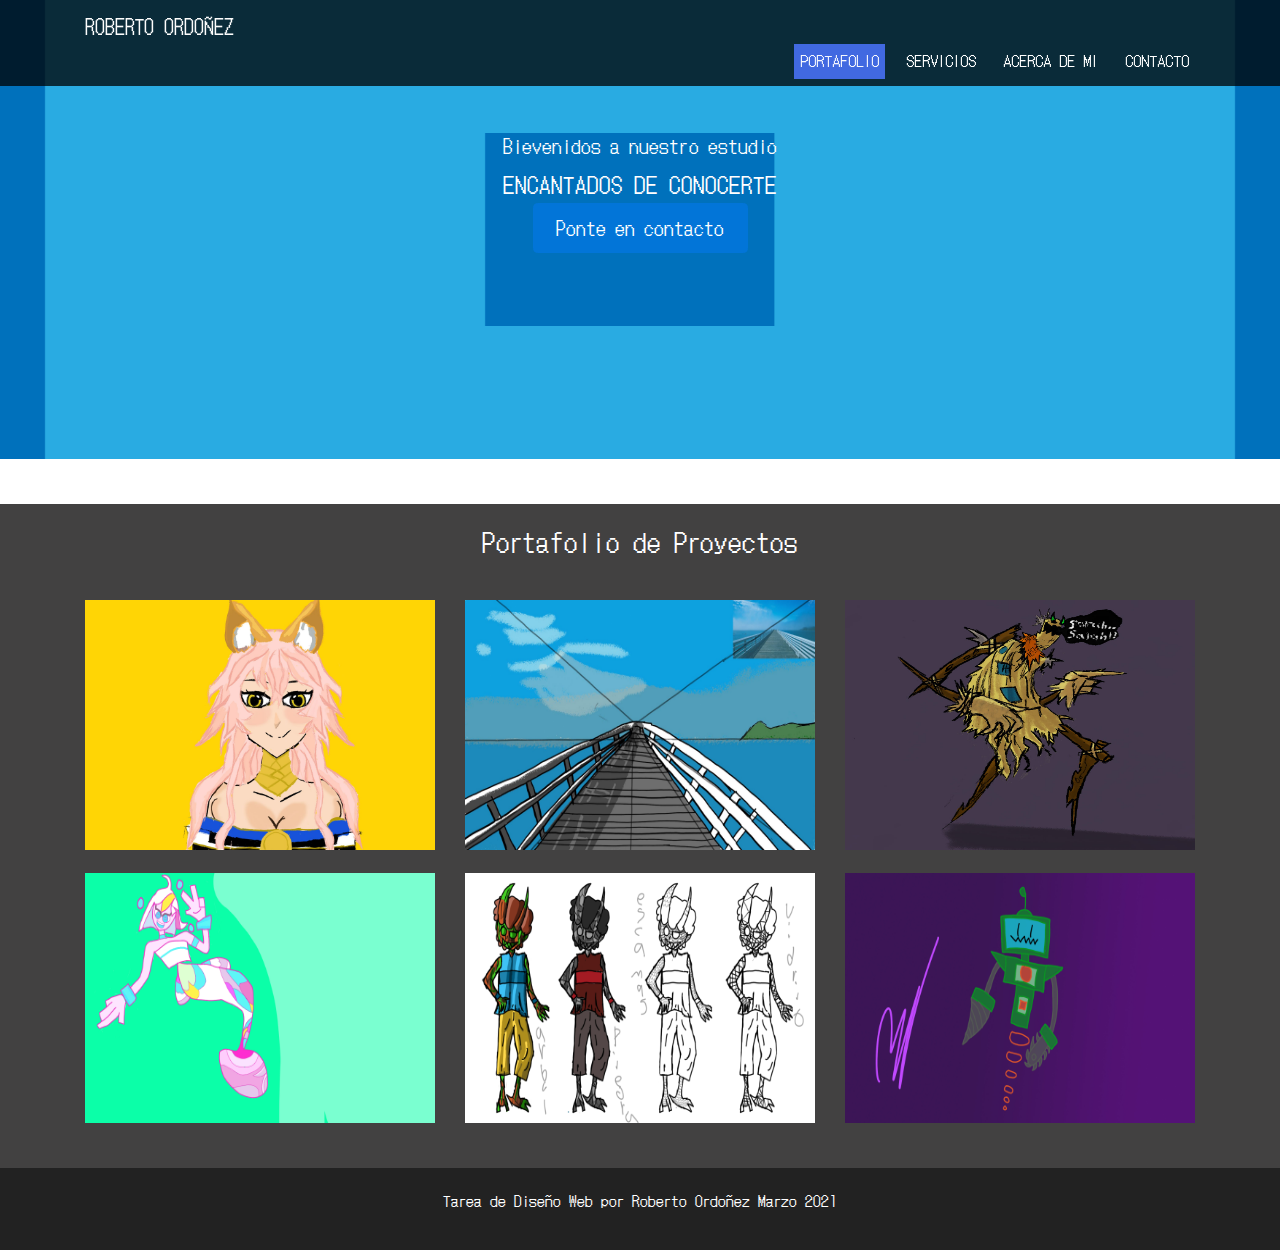
<file: index.html>
<!DOCTYPE html>
<html lang="es">
  <head>
    
    <meta charset="utf-8">
    <meta name="viewport" content="width=device-width, initial-scale=1, shrink-to-fit=no">
    <meta http-equiv="x-ua-compatible" content="ie=edge">

    <!-- Bootstrap CSS -->
    <link rel="stylesheet" href="css/bootstrap.css">
<!-- Carga de fuentes de Font  Awesome -->
<link rel="stylesheet" href="css/font-awesome.min.css">

<!-- Carga de estilos css personalizados -->
<link rel="stylesheet" href="css/estilos.css">
<link rel="preconnect" href="https://fonts.gstatic.com">
<link href="https://fonts.googleapis.com/css2?family=DotGothic16&display=swap" rel="stylesheet">


  </head>
  <body>
    
 <section class="bienvenidos">

  <header class="encabezado">
    <nav class="navbar navbar-light navbar-fixed-top">
    <div class="container">
    <button class="navbar-toggler hidden-md-up float-xs-right" type="button" data-toggle="collapse" data-target="#menuprincipal">
      &#9776;
    </button>
    <a class="navbar-brand" href="#"> Roberto Ordoñez </a>
    <div class="collapse navbar-toggleable-sm float-md-right" id="menuprincipal">
  
      <ul class="nav navbar-nav">
         <li class="nav-item ">
          <a class="nav-link active" href="#">Portafolio</a>
        </li>
        <li class="nav-item">
          <a class="nav-link" href="Servicios.html"> Servicios</a>
        </li>
       <li class="nav-item">
          <a class="nav-link" href="AcercaDeMi.html">Acerca de mi</a>
        </li>
        <li class="nav-item ">
          <a class="nav-link" href="contacto.html">Contacto</a>
        </li>
  
  
      </ul>
    </div>
    </div>
  </nav>
  
  </header>


    <div class="texto-bienvenido text-xs-center">
      <p> <h5> Bievenidos a nuestro estudio </h5> </p>
      <h4 class="d-sm-none d-md-block">ENCANTADOS DE CONOCERTE</h4>
      <a href="contacto.html" class="btn btn-primary btn-lg contacto">Ponte en contacto</a>
    </div>

</section>

 <section class="servicios py-2 text-xs-center">



 </section>

<section class="ultimos-proyectos py-2 text-xs-center">
  <div class="container">
<h2 class="h3 mb-3">Portafolio de Proyectos</h2>
 <div class="row">
      <div class="col-md-4">
         <a href="#">
          <img src="images/Mujer.jpg" alt="Proyecto 1" width="290" class="img-fluid m-x-auto">
          </a>
      </div>

      <div class="col-md-4">
              <a href="#">   <img src="images/Barco.jpg" alt="Proyecto 2"  class="imagen img-fluid m-x-auto"> </a>
      </div>
            <div class="col-md-4">
               <a href="#">  <img src="images/EspantaPajaros.jpg" alt="Proyecto 3" class="imagen img-fluid m-x-auto"> </a>
      </div>
            <div class="col-md-4">
               <a href="#">  <img src="images/Cirena.jpg" alt="Proyecto 4"  class="imagen img-fluid m-x-auto"> </a>
      </div>
            <div class="col-md-4">
                <a href="#"> <img src="images/Mascaras.jpg" alt="Proyecto 5"  class="imagen img-fluid m-x-auto"> </a>
      </div>
            <div class="col-md-4">
                <a href="#"> <img src="images/Robot.jpg" alt="Proyecto 6"  class="imagen img-fluid m-x-auto"> </a>
      </div>

  </div>

</section>



<footer class="footer   py-2 text-xs-center">
    <div class="container">

      <p>Tarea de Diseño Web por Roberto Ordoñez Marzo 2021</p>

  </div>
</footer>


<!-- Modal -->
<div class="modal fade" id="quienes-somos" tabindex="-1" role="dialog" aria-labelledby="myModalLabel" aria-hidden="true">
  <div class="modal-dialog" role="document">
    <div class="modal-content">
      <div class="modal-header">
        <button type="button" class="close" data-dismiss="modal" aria-label="Close">
          <span aria-hidden="true">&times;</span>
        </button>
        <h4 class="modal-title" id="myModalLabel">Quien Soy</h4>
      </div>
      <div class="modal-body">

        <p>
          Lorem ipsum dolor sit amet, consectetur adipisicing elit. Quia saepe autem unde culpa temporibus qui labore eos. Ullam repellendus saepe laborum qui culpa, doloribus atque tempore aut eaque blanditiis, iste.
        </p>
      </div>
      <div class="modal-footer">
        <button type="button" class="btn btn-secondary" data-dismiss="modal">Close</button>

      </div>
    </div>
  </div>
</div>
    
    <script src="js/jquery.min.js"></script>
    <script src="js/bootstrap.min.js"></script>
  </body>
</html>
</file>
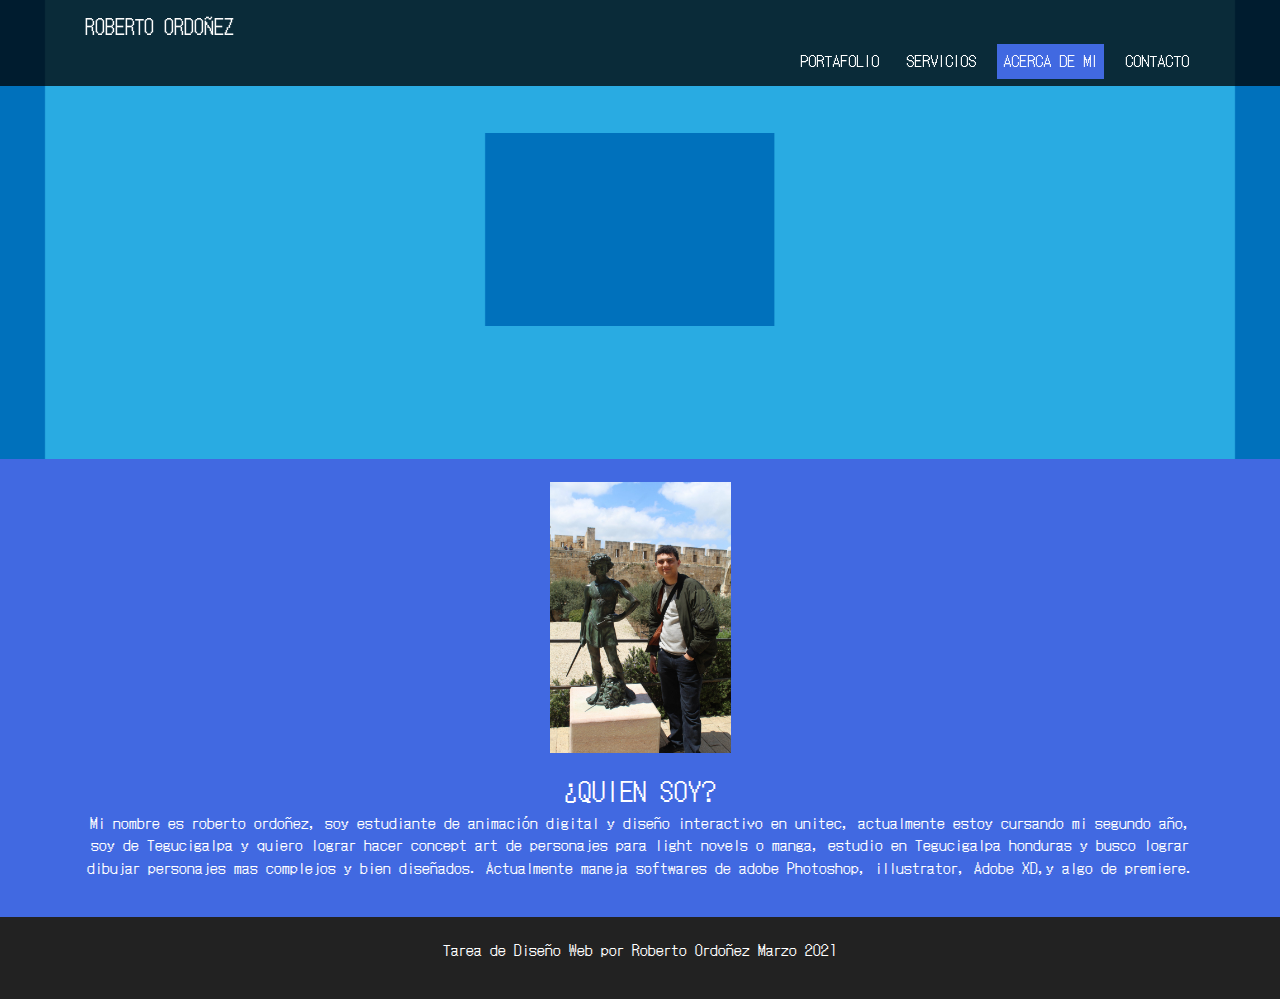
<file: AcercaDeMi.html>
<!DOCTYPE html>
<html lang="es">
  <head>
    
    <meta charset="utf-8">
    <meta name="viewport" content="width=device-width, initial-scale=1, shrink-to-fit=no">
    <meta http-equiv="x-ua-compatible" content="ie=edge">

    <!-- Bootstrap CSS -->
    <link rel="stylesheet" href="css/bootstrap.css">
<!-- Carga de fuentes de Font  Awesome -->
<link rel="stylesheet" href="css/font-awesome.min.css">

<!-- Carga de estilos css personalizados -->
<link rel="stylesheet" href="css/estilos.css">
<link rel="preconnect" href="https://fonts.gstatic.com">
<link href="https://fonts.googleapis.com/css2?family=DotGothic16&display=swap" rel="stylesheet">


  </head>
  <body>
    
 <section class="bienvenidos">

  <header class="encabezado">
    <nav class="navbar navbar-light navbar-fixed-top">
    <div class="container">
    <button class="navbar-toggler hidden-md-up float-xs-right" type="button" data-toggle="collapse" data-target="#menuprincipal">
      &#9776;
    </button>
    <a class="navbar-brand" href="#"> Roberto Ordoñez </a>
    <div class="collapse navbar-toggleable-sm float-md-right" id="menuprincipal">
  
      <ul class="nav navbar-nav">
         <li class="nav-item ">
          <a class="nav-link" href="index.html">Portafolio</a>
        </li>
        <li class="nav-item">
          <a class="nav-link " href="Servicios.html"> Servicios</a>
        </li>
       <li class="nav-item">
          <a class="nav-link active" href="#">Acerca de mi</a>
        </li>
        <li class="nav-item ">
          <a class="nav-link" href="contacto.html">Contacto</a>
        </li>
  
  
      </ul>
    </div>
    </div>
  </nav>
  
  </header>

</section>

<section class="quienes-somos  py-2 text-xs-center">
  
    <div class="container">
        <img src="images/toti.jpg" alt="Nosotros" width="181" class="img-fluid my-auto mb-2 ">
        <h2 class="h3">¿QUIEN SOY?</h2>
        <p>Mi nombre es roberto ordoñez, soy estudiante de animación digital y diseño interactivo en unitec, actualmente estoy cursando mi segundo año, soy de Tegucigalpa y quiero lograr hacer concept art de personajes para light novels o manga, estudio en Tegucigalpa honduras y busco lograr dibujar personajes mas complejos y bien diseñados. Actualmente maneja softwares de adobe Photoshop, illustrator, Adobe XD,y algo de premiere.</p>
        
    </div>

</section>

<footer class="footer   py-2 text-xs-center">
    <div class="container">

      <p>Tarea de Diseño Web por Roberto Ordoñez Marzo 2021</p>

  </div>
</footer>

    
    <script src="js/jquery.min.js"></script>
    <script src="js/bootstrap.min.js"></script>
</body>
</html>
</file>
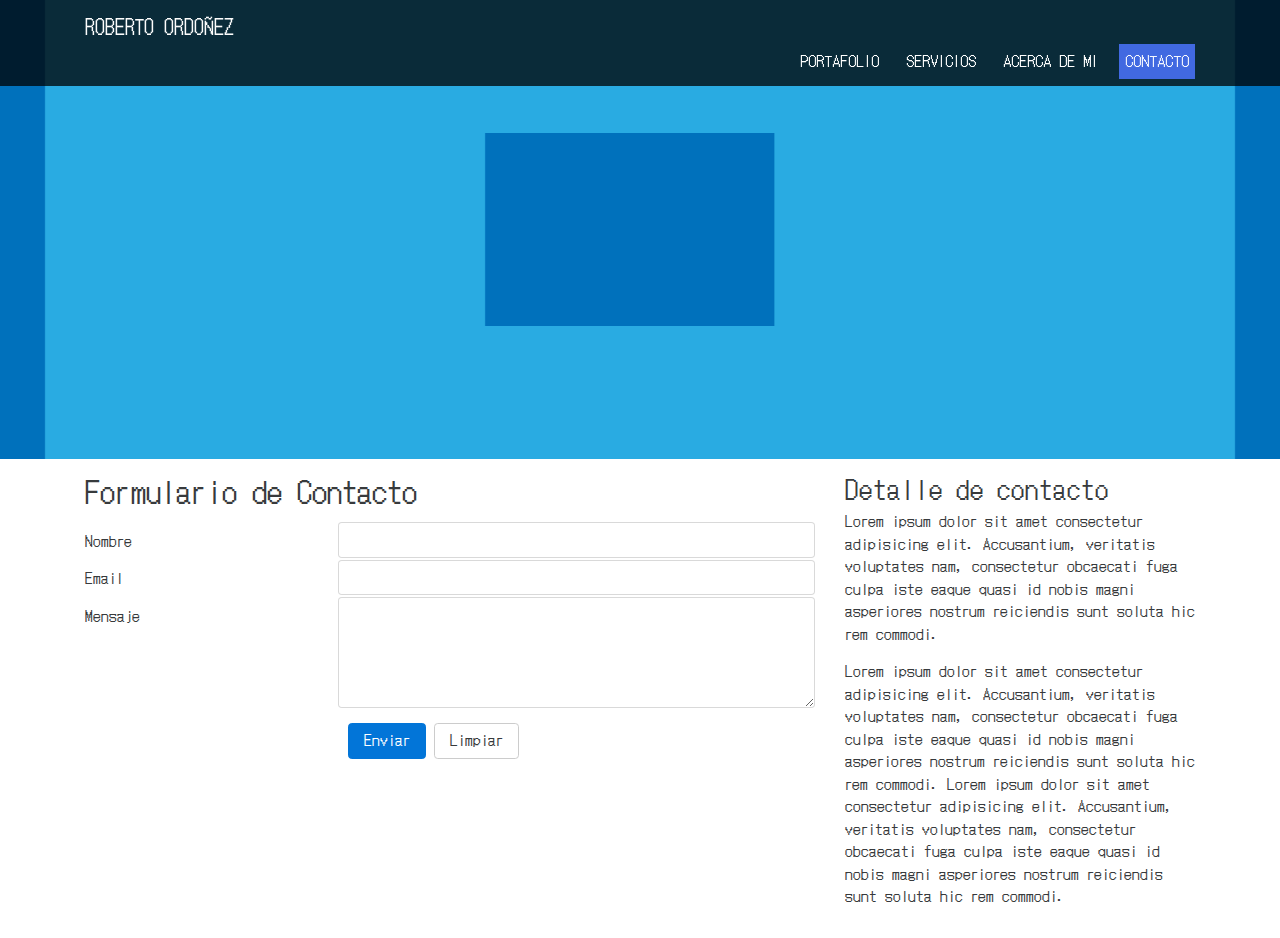
<file: contacto.html>
<!DOCTYPE html>
<html lang="es">
  <head>
    <!-- Required meta tags always come first -->
    <meta charset="utf-8">
    <meta name="viewport" content="width=device-width, initial-scale=1, shrink-to-fit=no">
    <meta http-equiv="x-ua-compatible" content="ie=edge">

    <!-- Bootstrap CSS -->
    <link rel="stylesheet" href="css/bootstrap.css">
<!-- Carga de fuentes de Font  Awesome -->
<link rel="stylesheet" href="css/font-awesome.min.css">

<!-- Carga de estilos css personalizados -->
<link rel="stylesheet" href="css/estilos.css">
<link rel="preconnect" href="https://fonts.gstatic.com">
<link href="https://fonts.googleapis.com/css2?family=DotGothic16&display=swap" rel="stylesheet">

  </head>
  <body class="paginas-internas">
    
 <section class="paginas-internas bienvenidos">

 <header class="encabezado">
  <nav class="navbar navbar-light navbar-fixed-top">
  <div class="container">
  <button class="navbar-toggler hidden-md-up float-xs-right" type="button" data-toggle="collapse" data-target="#menuprincipal">
    &#9776;
  </button>
  <a class="navbar-brand" href="#"> Roberto Ordoñez </a>
  <div class="collapse navbar-toggleable-sm float-md-right" id="menuprincipal">

    <ul class="nav navbar-nav">
       <li class="nav-item ">
        <a class="nav-link" href="index.html">Portafolio</a>
      </li>
      <li class="nav-item">
        <a class="nav-link" href="Servicios.html"> Servicios</a>
      </li>
     <li class="nav-item">
        <a class="nav-link" href="AcercaDeMi.html">Acerca de mi</a>
      </li>
      <li class="nav-item active">
        <a class="nav-link" href="#">Contacto</a>
      </li>


    </ul>
  </div>
  </div>
</nav>

</header>



 </section>

 <main class="lista-contactos">
    <div class="container">
        <div class="row">
            
            <div class="col-md-8">
                <h2 class="frm-contacto m-b-2">Formulario de Contacto</h2>
               
                  <form action="#">

                      <div class="form group row">
                          <label for="nombre"class="col-md-4 col-form-label">Nombre</label>
                          <div class="col-md-8">
                              <input class="form-control" type="text" name="mombre" id="nombre" placeholder="" 
                               data-toggle="tooltip" data-placement="top" title="Ingrese su nombre completo">
                          </div>
                      </div>

                      <div class="form group row">
                          <label for="email"class="col-md-4 col-form-label">Email</label>
                          <div class="col-md-8">
                              <input class="form-control" type="text" name="email" id="email" placeholder="" 
                               data-toggle="tooltip" data-placement="top" title="Ingrese su email">
                          </div>
                      </div>

                      <div class="form group row">
                          <label for="mensaje"class="col-md-4 col-form-label">Mensaje</label>
                          <div class="col-md-8">
                              <textarea class="form-control" rows="5" name="mensaje" id="mensaje" placeholder=""
                               data-toggle="tooltip" data-placement="top" title="Ingrese su mensaje">
                              </textarea>        
                          </div>
                      </div>

                      <div class="botones form group row">
                          <div class="col-md-8 offset-md-4">
                              <button type="submit" class="btn btn-primary">Enviar</button>
                              <button type="reset" class="btn btn-secondary">Limpiar</button>
                          </div>
                      </div>

                  </form>
               
            </div>

            <div class="col-md-4">
                  <h3>Detalle de contacto</h3>
                  <p>
                  Lorem ipsum dolor sit amet consectetur adipisicing elit. Accusantium, veritatis voluptates nam, consectetur obcaecati fuga culpa iste eaque quasi id nobis magni asperiores nostrum reiciendis sunt soluta hic rem commodi.
                  </p>
                  <p>
                  Lorem ipsum dolor sit amet consectetur adipisicing elit. Accusantium, veritatis voluptates nam, consectetur obcaecati fuga culpa iste eaque quasi id nobis magni asperiores nostrum reiciendis sunt soluta hic rem commodi.
                  Lorem ipsum dolor sit amet consectetur adipisicing elit. Accusantium, veritatis voluptates nam, consectetur obcaecati fuga culpa iste eaque quasi id nobis magni asperiores nostrum reiciendis sunt soluta hic rem commodi.
                  </p>
            </div>
        
        </div>
    </div>
</main>
  
    <script src="js/jquery.min.js"></script>
    <script src="js/bootstrap.min.js"></script>
  </body>
</html>
</file>
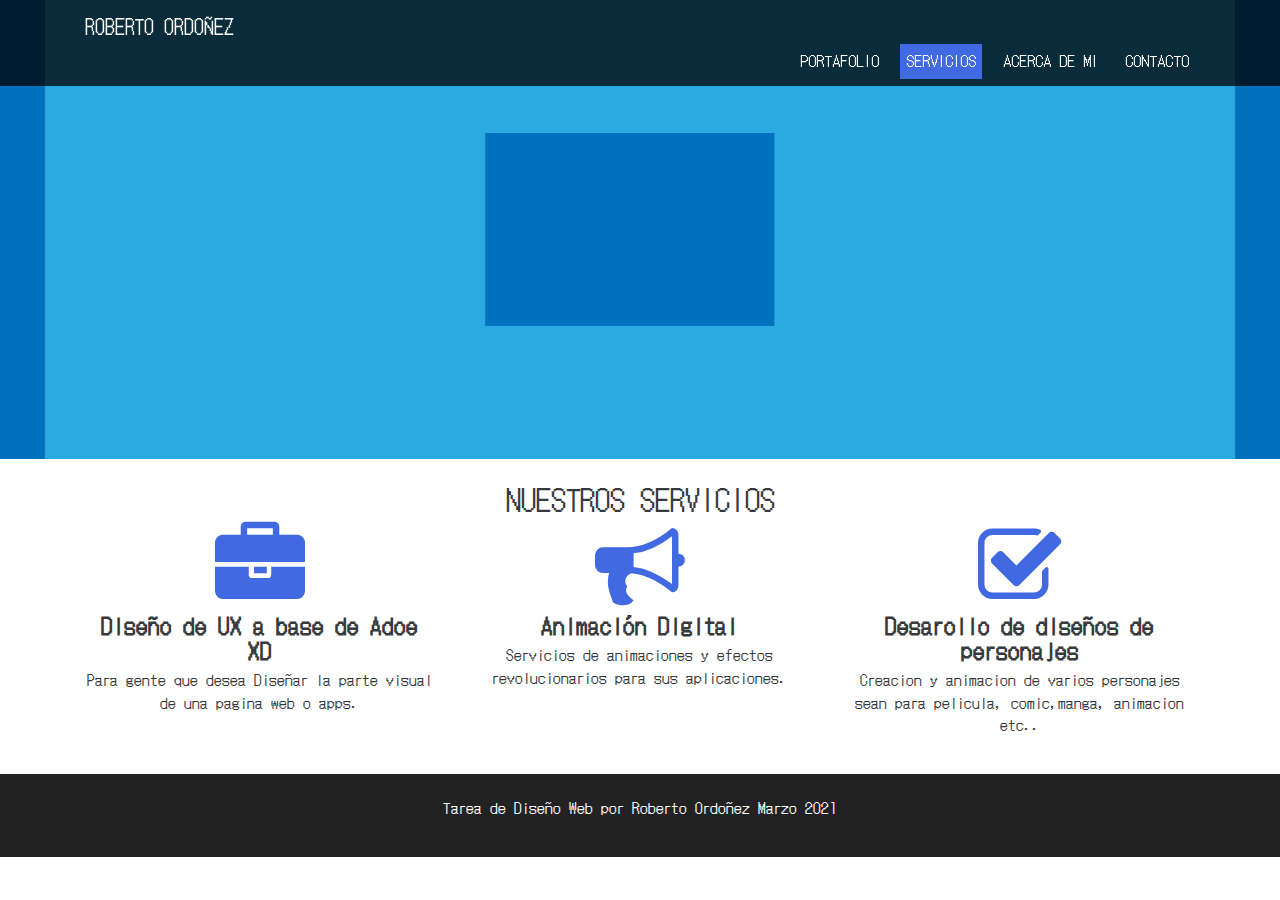
<file: Servicios.html>
<!DOCTYPE html>
<html lang="es">
  <head>
    
    <meta charset="utf-8">
    <meta name="viewport" content="width=device-width, initial-scale=1, shrink-to-fit=no">
    <meta http-equiv="x-ua-compatible" content="ie=edge">

    <!-- Bootstrap CSS -->
<link rel="stylesheet" href="css/bootstrap.css">

<link rel="stylesheet" href="css/animate.min.css">
<!-- Carga de fuentes de Font  Awesome -->
<link rel="stylesheet" href="css/font-awesome.min.css">

<!-- Carga de estilos css personalizados -->

<link rel="stylesheet" href="css/estilos.css">
<link rel="preconnect" href="https://fonts.gstatic.com">
<link href="https://fonts.googleapis.com/css2?family=DotGothic16&display=swap" rel="stylesheet">


  </head>
  <body>
    
 <section class="bienvenidos">

    <header class="encabezado">
        <nav class="navbar navbar-light navbar-fixed-top">
        <div class="container">
        <button class="navbar-toggler hidden-md-up float-xs-right" type="button" data-toggle="collapse" data-target="#menuprincipal">
          
        </button>
        <a class="navbar-brand" href="#"> Roberto Ordoñez </a>
        <div class="collapse navbar-toggleable-sm float-md-right" id="menuprincipal">
      
          <ul class="nav navbar-nav">
             
            <li class="nav-item ">
              <a class="nav-link" href="index.html">Portafolio</a>
            </li>
            <li class="nav-item">
              <a class="nav-link active" href="#"> Servicios</a>
            </li>
           <li class="nav-item">
              <a class="nav-link" href="AcercaDeMi.html">Acerca de mi</a>
            </li>
            <li class="nav-item ">
              <a class="nav-link" href="contacto.html">Contacto</a>
            </li>
            
          </ul>

        </div>

        </div>

      </nav>
      
      </header>
 

</section>

 <section class="servicios py-2 text-xs-center">

 <div class="container">
  <h2 class="wow slideInLeft" data-wow-duration="2s" data-wow-delaty="1s">NUESTROS SERVICIOS</h2>

<div class="row">
  <div class="col-md-4 efecto">
  <i class="fa fa-briefcase" aria-hidden="true"></i>
  <h3 class="h5">Diseño de UX a base de Adoe XD</h3>
<p>Para gente que desea Diseñar la parte visual de una pagina web o apps.</p>
   </div>

     <div class="col-md-4 efecto">
  <i class="fa fa-bullhorn" aria-hidden="true"></i>
  <h3  class="h5">Animación Digital</h3>
<p>Servicios de animaciones y efectos revolucionarios para sus aplicaciones.</p>
   </div>

     <div class="col-md-4 efecto">
  <i class="fa fa-check-square-o" aria-hidden="true"></i>
  <h3  class="h5">Desarollo de diseños de personajes</h3>
<p>Creacion y animacion de varios personajes sean para pelicula, comic,manga, animacion etc..</p>
   </div>


</div>

</div>
 </section>

 


 



 <section class="servicios">


 
    
</section>

<footer class="footer   py-2 text-xs-center">
    <div class="container">

      <p>Tarea de Diseño Web por Roberto Ordoñez Marzo 2021</p>

  </div>
</footer>
    
    <script src="js/jquery.min.js"></script>
    <script src="js/bootstrap.min.js"></script>
    <script src="js/wow.min.js"></script>
    <script src="js/sitio.js"></script>

  </body>
</html>
</file>
<file: css/estilos.css>
html {
  font-size: 15px; 

}
body{font-family: 'DotGothic16', sans-serif;}
/*Estilos bloque bienvenidos*/
.bienvenidos {
  background: url("../images/Fondo-Grande.png") no-repeat center;
  background-size: cover;
  height: 51vh;
  overflow: hidden; }

.imagen{
    width: 300px; 
    height: 250px;
 }

.contacto{
    height: 50px;
    text-align: center;
}

.navbar-fixed-top {
  background: rgba(0, 0, 0, 0.75); }

.navbar-light .navbar-brand {
  color: #fdfdfd;
  font-size: 1.3rem;
  text-transform: uppercase; }

.navbar-light .navbar-brand:focus, .navbar-light .navbar-brand:hover {
  color: rgba(255, 255, 255, 0.98); }

.navbar-toggler {
  font-size: 1.6rem;
  color: #fff !important; }

.navbar-light .navbar-nav .nav-link {
  color: white;
  text-align: center;
  padding: .4rem;
  text-transform: uppercase; }

.navbar-light .navbar-nav .open > .nav-link, .navbar-light .navbar-nav .open > .nav-link:focus, .navbar-light .navbar-nav .open > .nav-link:hover, .navbar-light .navbar-nav .active > .nav-link, .navbar-light .navbar-nav .active > .nav-link:focus, .navbar-light .navbar-nav .active > .nav-link:hover, .navbar-light .navbar-nav .nav-link.open, .navbar-light .navbar-nav .nav-link.open:focus, .navbar-light .navbar-nav .nav-link.open:hover, .navbar-light .navbar-nav .nav-link.active, .navbar-light .navbar-nav .nav-link.active:focus, .navbar-light .navbar-nav .nav-link.active:hover {
  color: rgba(255, 255, 255, 0.95);
  background: #4169E1; }

.navbar-light .navbar-nav .nav-link:focus, .navbar-light .navbar-nav .nav-link:hover {
  color: white;
  background: #4169E1; }

#menuprincipal {
  clear: both; }

.texto-bienvenido {
  color: #fff;
  margin-top: 9rem; }


/*Estilos bloque Quienes somos*/
.quienes-somos {
  background: #4169E1;
  color: #fff; }



.servicios h3 {
  font-weight: bold; }

/*Estilos Ultimos proyectos*/
.ultimos-proyectos {
  background: #424141;
  color: #fff; }

.ultimos-proyectos a {
  display: block;
  overflow: hidden;
  margin-bottom: 1.5rem; }

.ultimos-proyectos img {
  -webkit-transition: all .3s ease;
          transition: all .3s ease;
  min-width: 100%; }

.ultimos-proyectos a:hover img {
  -webkit-transform: scale(1.5);
      -ms-transform: scale(1.5);
          transform: scale(1.5); }

/**Estilos bloque Pie de pagina*/
.footer {
  color: #fff;
  background: #222222; }

  .efecto .fa {
    color: #4169E1;
    font-size: 6rem; 
    -webkit-transition: all 1s ease;
    transition: all 1s ease;
   }
   
  .efecto:hover .fa {
    -webkit-transform: rotateY(360deg);
            transform: rotateY(360deg);
    -webkit-transform-style: preserve-3d;
            transform-style: preserve-3d;
    }

/* Servicios */


 .panel .panel-heading a {
  background: #12AFAF;
  color: #fff;
  display: block;
  padding: 1rem;
  border-radius: 5px;
  text-decoration: none;
  -webkit-transition: all 0.5s ease;
  transition: all 0.5s ease; }

.panel .panel-heading a:hover {
  background: #009500;
  color: #fff; }


  /*  -----------------------------
SECCION AGENCIA
--------------------------------*/
.agencia {
  background: #85a3ff;
  color: #fff;
  padding: 1rem 1rem; }

.agencia img {
  width: 80%;
  margin: 0 auto;
  display: block; }


/*-------------------------------
  ESTILOS PAGINA SERVICIOS
  --------------------------------*/
 .lista-servicios {
   background: #009500;
   padding-top: 1rem;
   padding-bottom: 1rem; }
 
 .lista-servicios .item-servicios {
   background: #FFF;
   text-align: center;
   border: 5px solid #036903;
   border-radius: 5px;
   margin-bottom: 1rem;
   padding: 1rem; }
 
 .lista-servicios .item-servicios .fa {
   font-size: 6rem;
   color: #12AFAF;
   margin-bottom: 1rem;
   -webkit-transition: all 1s ease;
   transition: all 1s ease; }
 
.lista-servicios .item-servicios:hover .fa {
   -webkit-transform: rotateY(360deg);
           transform: rotateY(360deg);
   -webkit-transform-style: preserve-3d;
           transform-style: preserve-3d; }
 
.frm-contacto {
   margin-bottom: 1rem; }

.lista-contactos {
   margin: 1rem 1rem; }
 
 .botones {
   margin: 1rem 1rem; }
 

   .servicios article {
    display: -webkit-box;
    display: -ms-flexbox;
    display: flex;
    margin: 1rem 0;
    -webkit-box-orient: vertical;
    -webkit-box-direction: normal;
        -ms-flex-direction: column;
            flex-direction: column; }

  .servicios img {
    -webkit-box-flex: 0;
        -ms-flex: 0 0 160px;
            flex: 0 0 160px;
    overflow: hidden;
    margin-right: 0;
    margin-bottom: 1rem;
    -webkit-transition: all 1s ease;
    transition: all 1s ease; }

  .servicios article:hover img {
    -webkit-transform: rotateY(360deg);
            transform: rotateY(360deg);
    -webkit-transform-style: preserve-3d;
            transform-style: preserve-3d; }

  .servicios h3 a::after {
    content: ""; }

  .servicios h3 {
    margin: 0 0 .5rem 0;
    font-size: 1.5rem;
    -webkit-box-flex: 0;
        -ms-flex: 0 0 auto;
            flex: 0 0 auto; }

  /*
  el codigo utilizado es para que 
  funcione en Internet Explorer 
             */
  .servicios h3 a {
    display: block;
    width: 100%; }

  .servicios p {
    width: 100%; }

  .servicios .btn-secondary {
    margin-top: auto; }

  /* Pagina Servicios */
  .paginas-internas .lista-servicios .col-md-4 {
    display: -webkit-box;
    display: -ms-flexbox;
    display: flex; }

  .paginas-internas .lista-servicios .item-servicios {
    display: -webkit-box;
    display: -ms-flexbox;
    display: flex;
    -webkit-box-orient: vertical;
    -webkit-box-direction: normal;
        -ms-flex-direction: column;
            flex-direction: column; }

  .paginas-internas .lista-servicios .item-servicios .btn-primary {
    margin-top: auto; }
</file>
